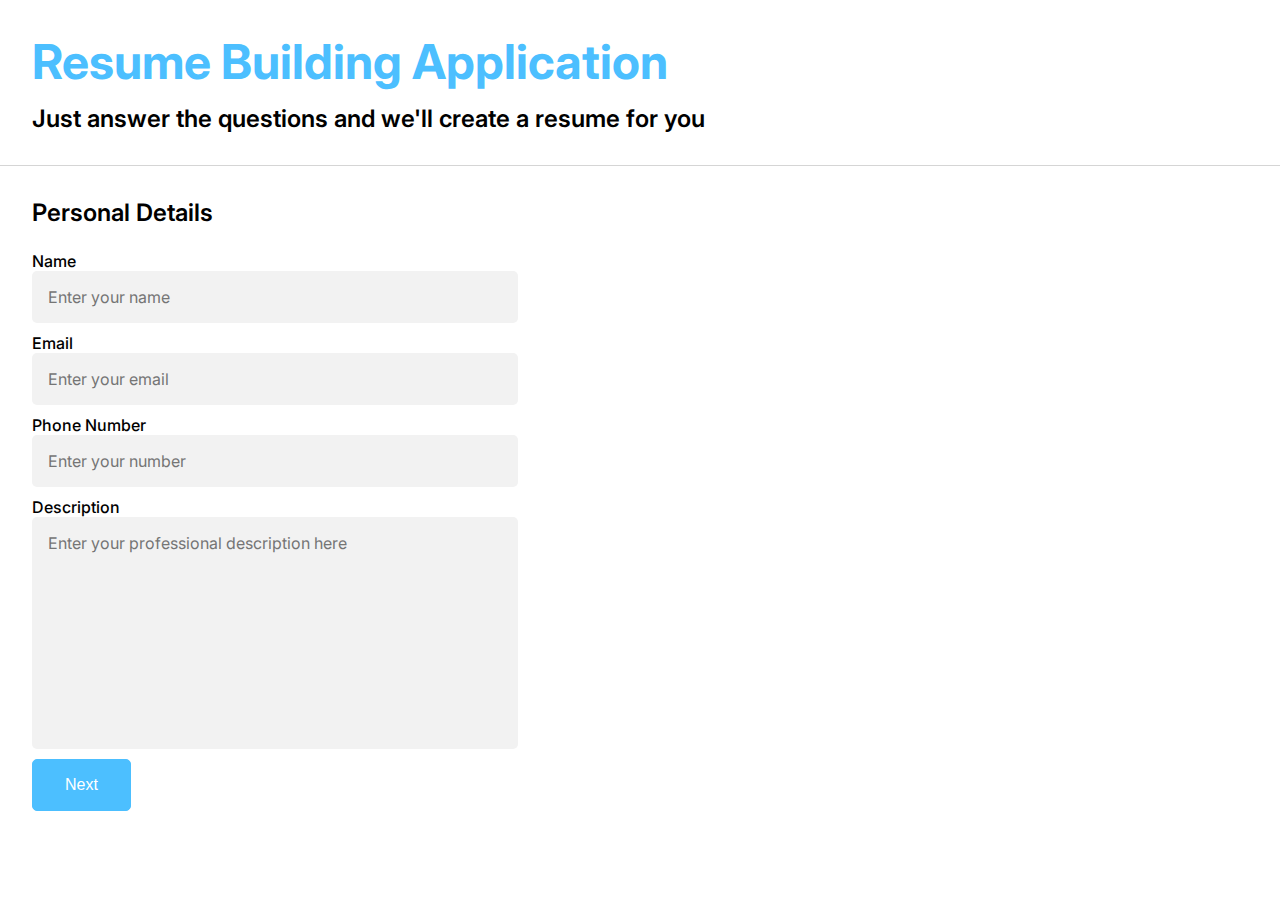
<file: pages/index.html>
<!DOCTYPE html>
<html lang="en">
  <head>
    <meta charset="UTF-8" />
    <meta name="viewport" content="width=device-width, initial-scale=1.0" />
    <title>Resume Builder</title>
    <link rel="stylesheet" href="../styles/global.css" />
    <link rel="stylesheet" href="../styles/index.css" />
  </head>
  <body>
    <header>
      <h1 id="title">Resume Building Application</h1>
      <h2 id="subtitle">
        Just answer the questions and we'll create a resume for you
      </h2>
    </header>

    <hr />
    <!-- Horizontal Rule -->

    <main data-step="personal-details">
      <h3 id="category">Personal Details</h3>

      <form>
        <div class="form-element">
          <label for="name">Name</label>
          <input
            type="text"
            placeholder="Enter your name"
            name="name"
            id="name" />
        </div>

        <div class="form-element">
          <label for="email">Email</label>
          <input
            type="email"
            placeholder="Enter your email"
            name="email"
            id="email" />
        </div>

        <div class="form-element">
          <label for="number">Phone Number</label>
          <input
            type="tel"
            placeholder="Enter your number"
            name="number"
            id="number" />
        </div>

        <div class="form-element">
          <label for="description">Description</label>
          <textarea
            name="description"
            id="description"
            rows="10"
            placeholder="Enter your professional description here"></textarea>
        </div>

        <div>
          <button>Next</button>
        </div>
      </form>
    </main>

    <script src="../scripts/appState.js"></script>
    <script src="../scripts/steps.js"></script>
    <script src="../scripts/resume.js"></script>
    <script src="../scripts/handlePersonalDetails.js"></script>
  </body>
</html>
</file>
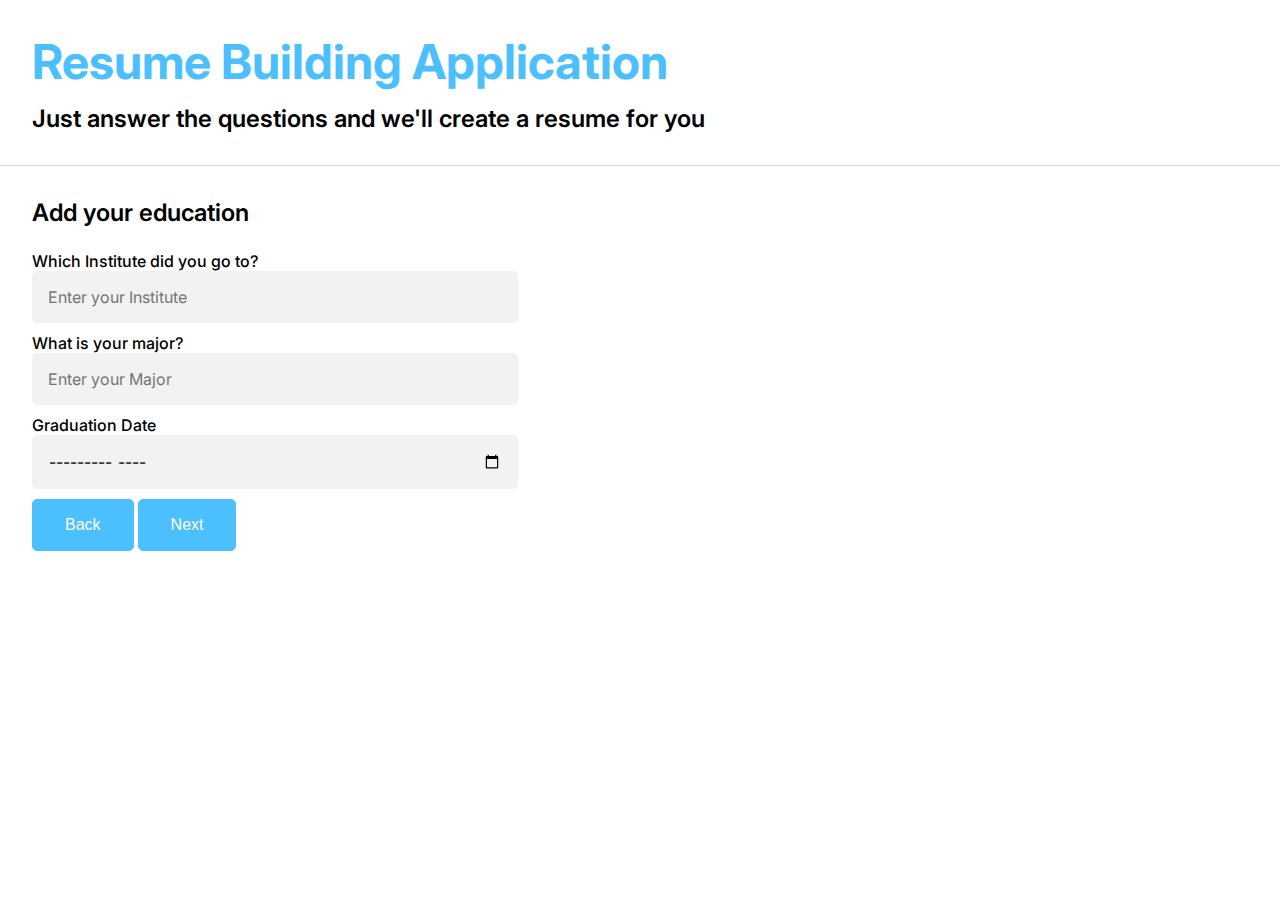
<file: pages/education.html>
<!DOCTYPE html>
<html lang="en">
  <head>
    <meta charset="UTF-8" />
    <meta name="viewport" content="width=device-width, initial-scale=1.0" />
    <title>Resume Builder</title>
    <link rel="stylesheet" href="../styles/global.css" />
    <link rel="stylesheet" href="../styles/index.css" />
  </head>
  <body>
    <header>
      <h1 id="title">Resume Building Application</h1>
      <h2 id="subtitle">
        Just answer the questions and we'll create a resume for you
      </h2>
    </header>

    <hr />
    <!-- Horizontal Rule -->

    <main data-step="education">
      <h3 id="category">Add your education</h3>

      <form>
        <div class="form-element">
          <label for="institue">Which Institute did you go to?</label>
          <input
            type="text"
            placeholder="Enter your Institute"
            name="institue"
            id="institue" />
        </div>

        <div class="form-element">
          <label for="major">What is your major?</label>
          <input
            type="text"
            placeholder="Enter your Major"
            name="major"
            id="major" />
        </div>

        <div class="form-element">
          <label for="graduation">Graduation Date</label>
          <input
            type="month"
            placeholder="Enter your Graduation date"
            name="graduation"
            id="graduation" />
        </div>

        <div>
          <button type="button" id="back">Back</button>
          <button>Next</button>
        </div>
      </form>
    </main>

    <script src="../scripts/appState.js"></script>
    <script src="../scripts/steps.js"></script>
    <script src="../scripts/resume.js"></script>
    <script src="../scripts/handleEducation.js"></script>
  </body>
</html>
</file>
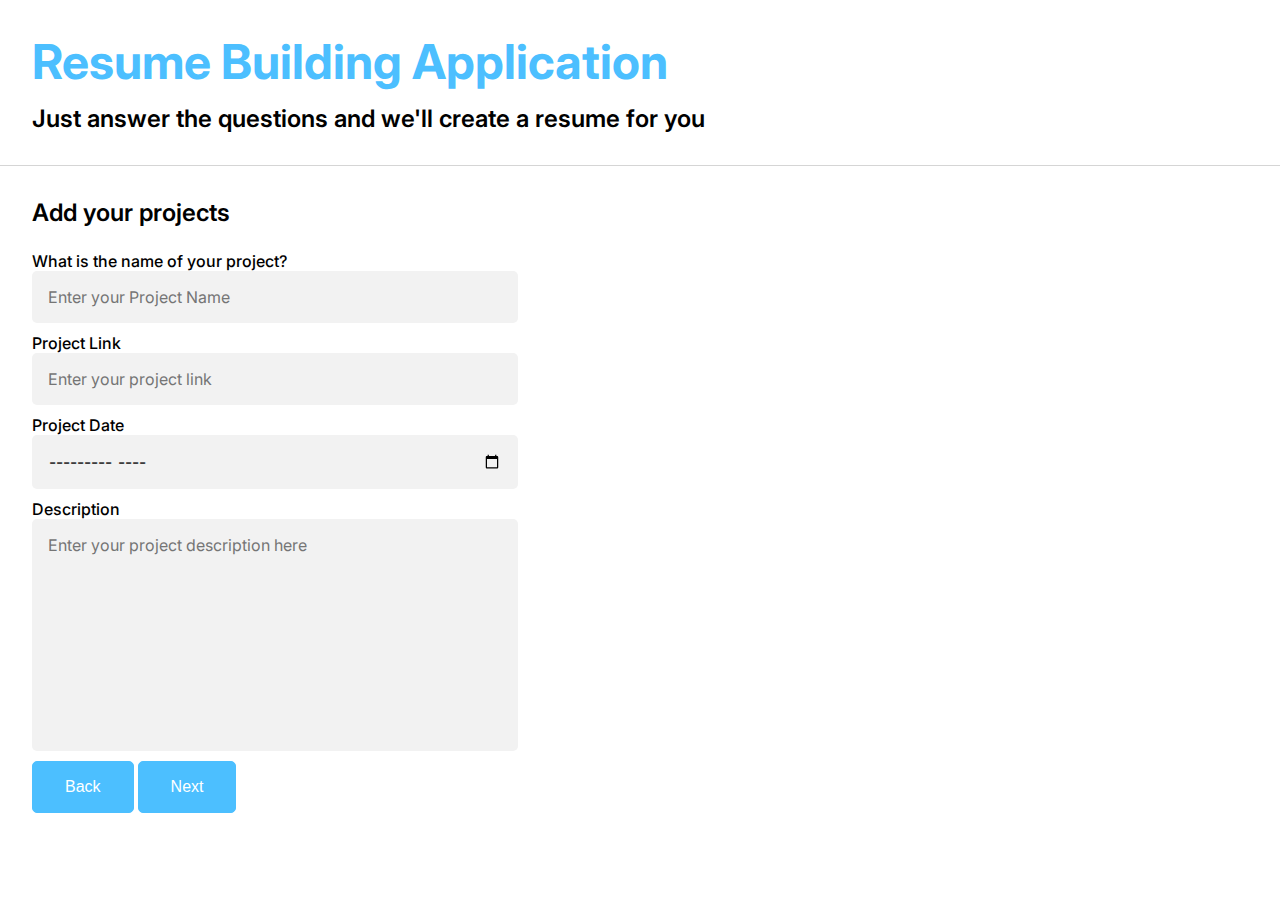
<file: pages/project.html>
<!DOCTYPE html>
<html lang="en">
  <head>
    <meta charset="UTF-8" />
    <meta name="viewport" content="width=device-width, initial-scale=1.0" />
    <title>Resume Builder</title>
    <link rel="stylesheet" href="../styles/global.css" />
    <link rel="stylesheet" href="../styles/index.css" />
  </head>
  <body>
    <header>
      <h1 id="title">Resume Building Application</h1>
      <h2 id="subtitle">
        Just answer the questions and we'll create a resume for you
      </h2>
    </header>

    <hr />
    <!-- Horizontal Rule -->

    <main data-step="projects">
      <h3 id="category">Add your projects</h3>

      <form>
        <div class="form-element">
          <label for="project-name">What is the name of your project?</label>
          <input
            type="text"
            placeholder="Enter your Project Name"
            name="project-name"
            id="project-name" />
        </div>

        <div class="form-element">
          <label for="project-link">Project Link</label>
          <input
            type="text"
            placeholder="Enter your project link"
            name="project-link"
            id="project-link" />
        </div>

        <div class="form-element">
          <label for="project-date">Project Date</label>
          <input
            type="month"
            placeholder="Enter your project date"
            name="project-date"
            id="project-date" />
        </div>

        <div class="form-element">
          <label for="project-description">Description</label>
          <textarea
            name="project-description"
            id="project-description"
            rows="10"
            placeholder="Enter your project description here"></textarea>
        </div>

        <div>
          <button type="button" id="back">Back</button>
          <button>Next</button>
        </div>
      </form>
    </main>

    <script src="../scripts/appState.js"></script>
    <script src="../scripts/steps.js"></script>
    <script src="../scripts/resume.js"></script>
    <script src="../scripts/handleProjects.js"></script>
  </body>
</html>
</file>
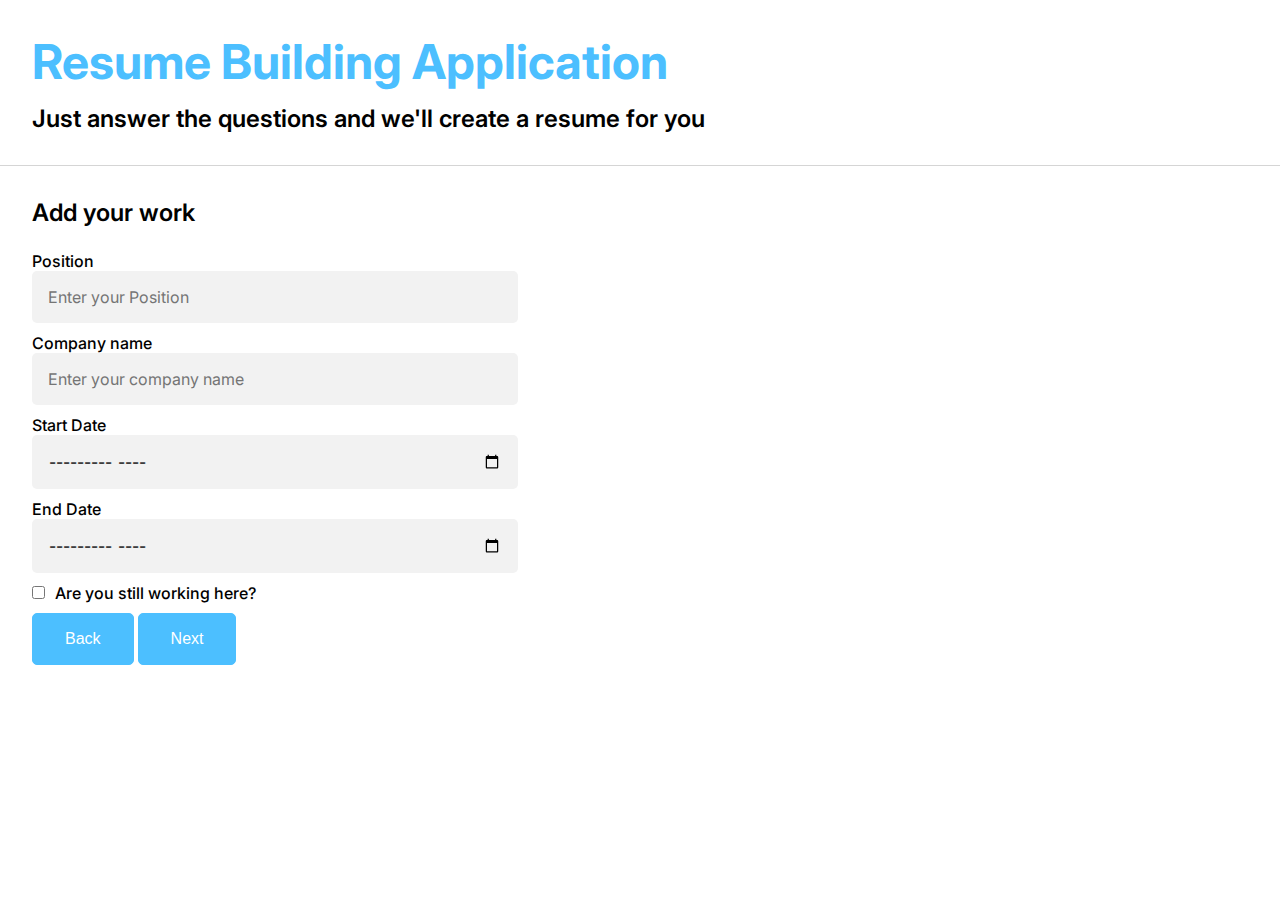
<file: pages/work_ex.html>
<!DOCTYPE html>
<html lang="en">
  <head>
    <meta charset="UTF-8" />
    <meta name="viewport" content="width=device-width, initial-scale=1.0" />
    <title>Resume Builder</title>
    <link rel="stylesheet" href="../styles/global.css" />
    <link rel="stylesheet" href="../styles/index.css" />
  </head>
  <body>
    <header>
      <h1 id="title">Resume Building Application</h1>
      <h2 id="subtitle">
        Just answer the questions and we'll create a resume for you
      </h2>
    </header>

    <hr />
    <!-- Horizontal Rule -->

    <main data-step="work-experience">
      <h3 id="category">Add your work</h3>

      <form>
        <div class="form-element">
          <label for="position">Position</label>
          <input
            type="text"
            placeholder="Enter your Position"
            name="position"
            id="position" />
        </div>

        <div class="form-element">
          <label for="company-name">Company name</label>
          <input
            type="text"
            placeholder="Enter your company name"
            name="company-name"
            id="company-name" />
        </div>

        <div class="form-element">
          <label for="start-date">Start Date</label>
          <input
            type="month"
            placeholder="Enter your Start date"
            name="start-date"
            id="start-date" />
        </div>

        <div class="form-element">
          <label for="end-date">End Date</label>
          <input
            type="month"
            placeholder="Enter your End date"
            name="end-date"
            id="end-date" />
        </div>

        <div class="form-element checkbox">
          <input type="checkbox" name="is-working" id="is-working" />
          <label for="is-working">Are you still working here?</label>
        </div>

        <div>
          <button type="button" id="back">Back</button>
          <button>Next</button>
        </div>
      </form>
    </main>

    <script src="../scripts/appState.js"></script>
    <script src="../scripts/steps.js"></script>
    <script src="../scripts/resume.js"></script>
    <script src="../scripts/handleWorkExperience.js"></script>
  </body>
</html>
</file>
<file: styles/global.css>
@import url("https://fonts.googleapis.com/css2?family=Inter:wght@100..900&display=swap");

* {
  box-sizing: border-box;
  margin: 0;
  padding: 0;
}

body {
  font-family: "Inter", sans-serif;
  font-optical-sizing: auto;
  font-style: normal;
  font-variation-settings: "slnt" 0;
}

a {
  text-decoration: none;
  background-color: #4cbfff;
  color: white;
  border: none;
  width: fit-content;
  padding: 1rem 2rem;
  font-weight: 500;
  font-size: 1rem;
  cursor: pointer;
  border-radius: 5px;
  border: 1px solid #4cbfff;
  transition: all 0.2s;
}

a:hover {
  background-color: transparent;
  color: #4cbfff;
}

header {
  padding: 2rem;
}

#title {
  color: #4cbfff;
  font-size: 3rem;
  margin-bottom: 0.8rem;
}

#subtitle {
  font-weight: 600;
}

hr {
  border: none;
  border-bottom: 1px solid #d5d5d5;
}

main {
  padding: 2rem;
}

form {
  display: flex;
  flex-direction: column;
  margin: 1.5rem 0;
  gap: 10px;
  max-width: 40%;
}

.form-element {
  display: flex;
  flex-direction: column;
}

.form-element > label {
  font-weight: 500;
}

.form-element > input {
  border: none;
  background-color: #f2f2f2;
  padding: 1rem;
  border-radius: 5px;
  font-size: 1rem;
  font-family: inherit;
}

.form-element textarea {
  border: none;
  background-color: #f2f2f2;
  padding: 1rem;
  border-radius: 5px;
  font-size: 1rem;

  font-family: inherit;
  resize: none;
}

.form-element + .checkbox {
  flex-direction: row;
  justify-content: start;
  align-items: center;
  gap: 10px;
}

button {
  background-color: #4cbfff;
  color: white;
  border: none;
  width: fit-content;
  padding: 1rem 2rem;
  font-weight: 500;
  font-size: 1rem;
  border-radius: 5px;
  border: 1px solid #4cbfff;
  transition: all 0.2s;
}

button:hover {
  background-color: transparent;
  color: #4cbfff;
}

@media (max-width: 800px) {
  header {
    padding: 1rem;
  }

  #title {
    font-size: 2rem;
    margin-bottom: 0.5rem;
  }

  #subtitle {
    font-size: 1rem;
  }

  main {
    padding: 1rem;
  }

  form {
    margin: 1rem 0;
    max-width: 100%;
  }
}
</file>
<file: styles/index.css>
#category {
  font-weight: 600;
  font-size: 1.5rem;
}
</file>
